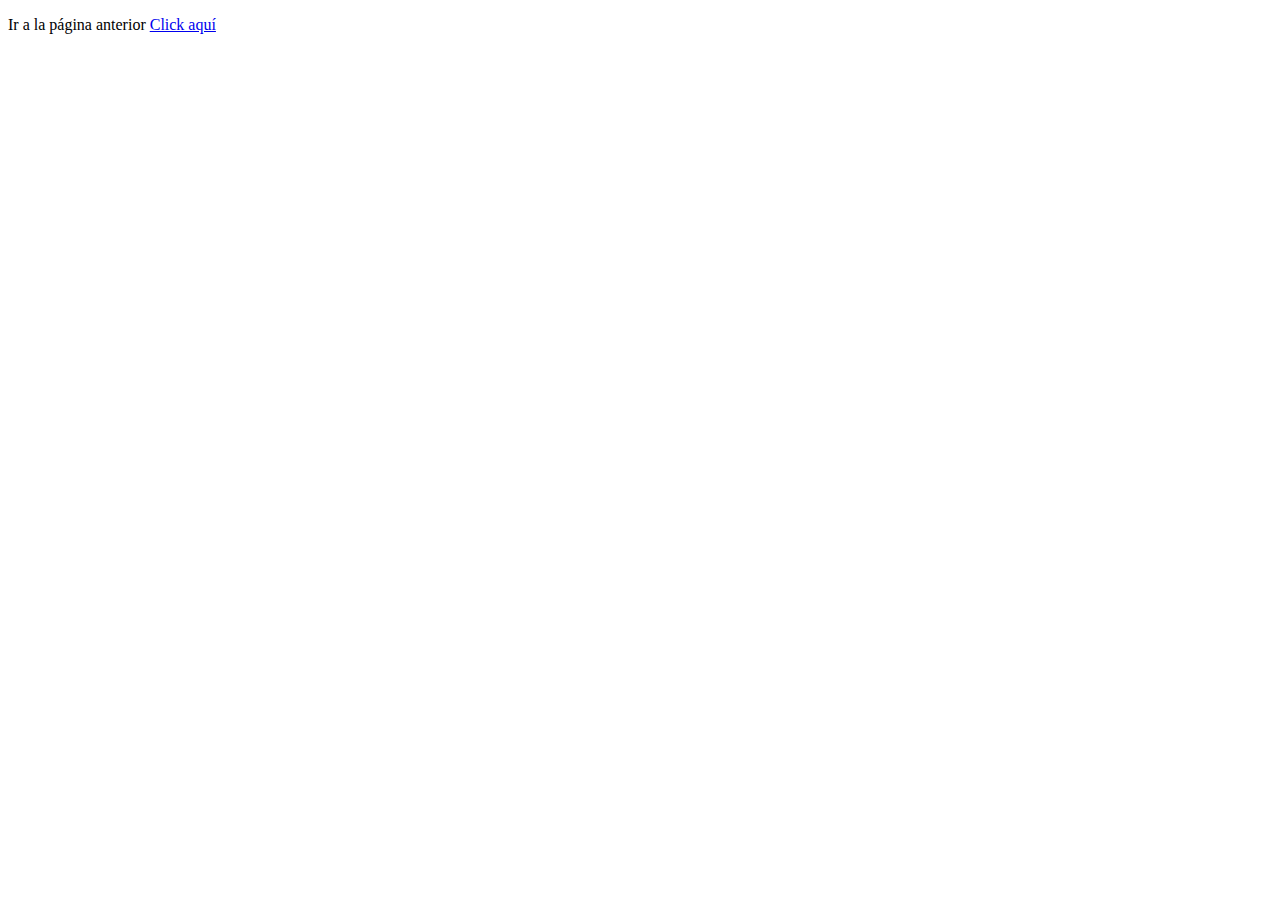
<file: otrapagina.html>
<!DOCTYPE html>
<html lang="en">
<head>
    <meta charset="UTF-8">
    <meta name="viewport" content="width=device-width, initial-scale=1.0">
    <title>Document</title>
</head>
<body>
    <p>Ir a la página anterior <a href="index.html">  Click aquí  </a></p>
</body>
</html>
</file>
